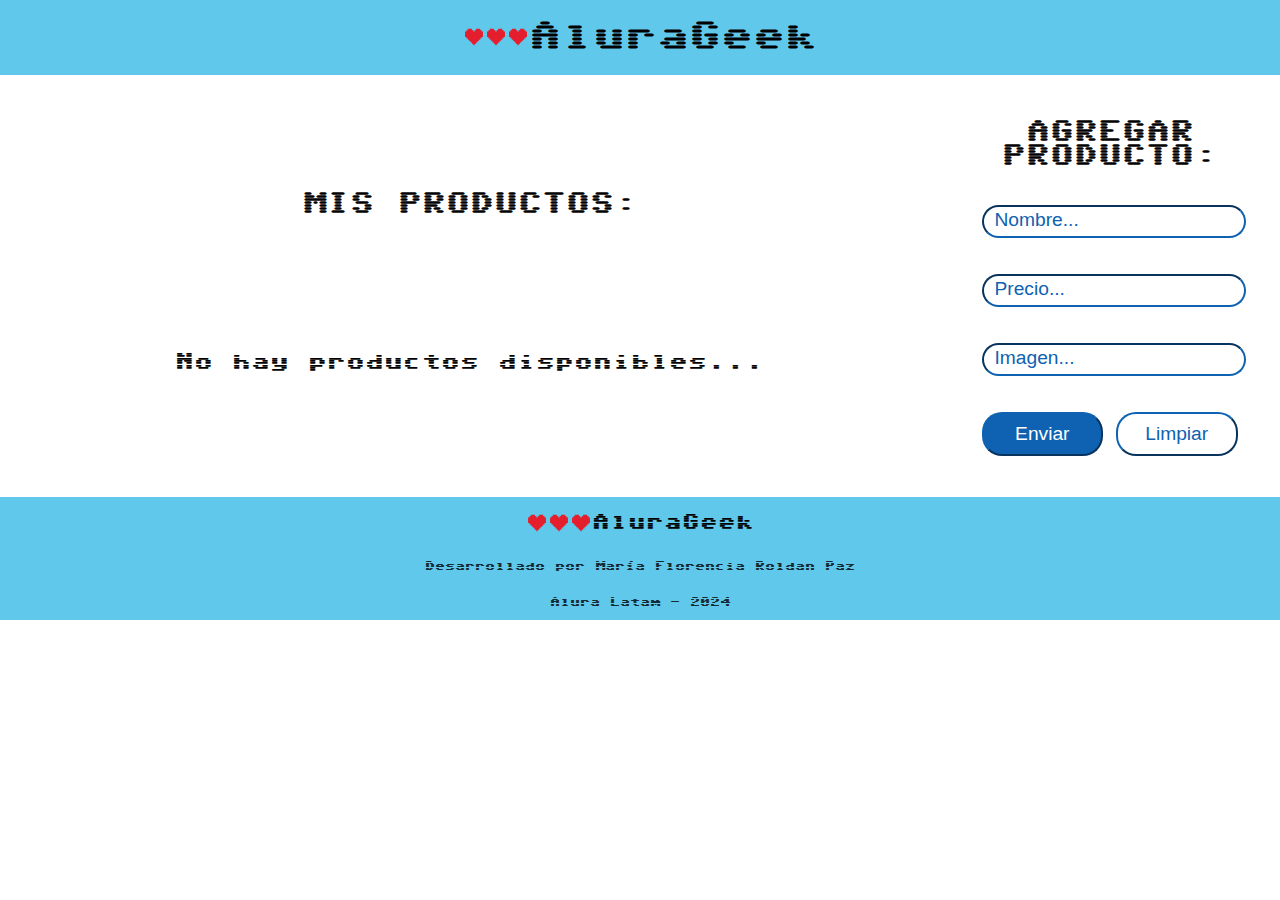
<file: index.html>
<!DOCTYPE html>
<html lang="es">

    <head>
        <meta charset="UTF-8">
        <meta http-equiv="X-UA-Compatible" content="IE=edge">
        <meta name="viewport" content="width=device-width, initial-scale=1.0">
        <!-- Referencia de la hoja de estilo de Css -->
        <link rel="stylesheet" href="style.css">
        <link rel="preconnect" href="https://fonts.googleapis.com">
        <link rel="preconnect" href="https://fonts.gstatic.com" crossorigin>
        <!-- Fuente del Proyecto Sixtyfour -->
        <link href="https://fonts.googleapis.com/css2?family=Sixtyfour&display=swap" rel="stylesheet">
        <title> AluraGeek</title>
    </head>

    <body>
        <header class="header">
            <img src="img/icons8-corazones-22.png" class="header_img" alt="Corazón"><img src="img/icons8-corazones-22.png" class="header_img" alt="Corazón"><img src="img/icons8-corazones-22.png" class="header_img" alt="Corazón"><!--/<a target="_blank" href="https://icons8.com/icon/pWxEvv81GRVE/corazones">Corazones</a> icono de <a target="_blank" href="https://icons8.com">Icons8</a>-->
            <h1 class="header_title">AluraGeek</h1>
        </header>

        <main class="productos_principal">
            <fieldset class="form">
                <legend class="form_titulo"> AGREGAR PRODUCTO:</legend>
                <form data-form class="form_start">
                    <input data-nombre class="form_input" id= "nombreProducto" type="text" name="nombre" placeholder="Nombre..." required>
                    <input data-precio class="form_input" id= "precioProducto" type="number" name="precio" placeholder="Precio..." required>
                    <input data-imagen class="form_input" id="imagenProducto" type="text" name="imagen" placeholder="Imagen..." required>
                    <div class="form_boton">
                        <button type="submit" class="form_boton_submit">Enviar</button>
                        <button type="reset" class="form_boton_limpiar">Limpiar</button>
                    </div>
                    
                </form>  
            </fieldset>
            
            <section class="productos">
                
                <h2 class="producto_titulo"> MIS PRODUCTOS:</h2>

                <div data-productos class="productos_division">
                    
                    <h3 data-error>No hay productos disponibles...</h3>

                </div>
                
            </section>
    
        </main>
        
        <footer class="footer">
                <div class="footer_titulo">
                    <img src="img/icons8-corazones-22.png" class="header_img" alt="Corazón"><img src="img/icons8-corazones-22.png" class="header_img" alt="Corazón"><img src="img/icons8-corazones-22.png" class="header_img" alt="Corazón"><!--/<a target="_blank" href="https://icons8.com/icon/pWxEvv81GRVE/corazones">Corazones</a> icono de <a target="_blank" href="https://icons8.com">Icons8</a>-->
                    <h3 class="header_title">AluraGeek</h3>
                </div>
                
                <p>Desarrollado por María Florencia Roldan Paz</p>
                <p>Alura Latam - 2024</p>
        </footer>
        <script type="module" src="./js/Controllers/main.js"></script>
    </body>
</html>
</file>
<file: style.css>
:root{
    --color-primario: rgb(96, 200, 235);
    --color-secundario: rgb(14, 98, 177);
    --color-blanco: white;
    --altura-header: 80px;
    --padding-left-right: 2rem;
    --ancho-maximo: 1200px;
}

body {
    box-sizing: border-box;
    background-color: var(--color-blanco);
    font-family: 'Sixtyfour';
    margin: 0;
    padding: 0;
    line-height: 1;
}

ol, ul,li {
    list-style: none;
}

.header{
    display: flex;
    justify-content: center;
    align-items: center;
    background: var(--color-primario);
    width: 100vw;
}

.form{
    display: flex;
    flex-flow: column nowrap;
    justify-content: center;
    align-items: center;
    margin-top: 5vh;
    border: none;
}

.form_titulo{
    text-align: center;
    text-wrap: wrap;
    font-size: 24px;
    font-weight: bold;
}

.form_start{
    display: flex;
    flex-flow: column nowrap;
    flex: 2;
    gap: 2vh;
    padding: 10%;
}

.form_input{
    width: 65vw;
    height: 3vh;
    border-color: var(--color-secundario);
    border-radius: 20px;
}

.form_input::placeholder{
    font-size: 1.2rem;
    color: var(--color-secundario);
    padding: 1vh;    
}

.form_boton{
    display: flex;
    flex-flow: row nowrap;
    justify-content: center;
    align-items: center;
    gap: 2vw;
    flex: 2; 
}

.form_boton > button{
    border-radius: 20px;
    font-size: 1.2rem;
    padding: 1vh;
}

.form_boton > button:active{
    padding: 2vh;
    font-size: 2rem;
    color: var(--color-blanco);
    background: var(--color-primario);
    transition: 0.5s;
}

.form_boton_submit{
    flex: 1;
    background: var(--color-secundario);
    border-color: var(--color-secundario);
    color: var(--color-blanco);
}

.form_boton_limpiar{
    flex: 1;
    background-color: var(--color-blanco);
    border-color: var(--color-secundario);
    color: var(--color-secundario);
}

.productos{
    display: flex;
    flex-flow: column;
    justify-content: center;
    align-items: center;
    margin-top: 5vh;
    gap: 5vw;
}

.producto_titulo{
    text-align: center;
    text-wrap: nowrap;
    font-size: 24px;
    margin-bottom: 5vh;
}

.productos_division{
    display: flex;
    flex-flow: nowrap;
    justify-content: start;
    align-items: start;
    max-height: 50vh;
    max-width: 100vw;
    margin-bottom: 5vh;
    overflow-x: scroll;
    padding: 1vh;
    gap: 5vw;
}

.card{
    background: var(--color-primario);
    border-color: var(--color-secundario);
    border-style: solid;
    border-radius: 30px;
    min-width: calc(100%/2);
    display: flex;
    flex-flow: column nowrap;
}

.card_imagen{
    height: 30vh;
    object-fit: contain;
    display: inline-flex;
    justify-self: center;
    align-self: center;
    margin-top: 1vh;
}

.card_imagen > img{
    width: 100%;
    height: 80%;
}

.card_container__info,
.card_container__value{
    display: inline-flex;
    flex-flow: column;
    align-items: center;
    text-align: center;
    text-justify: center;
    font-weight: bold;
}

.card_container__value{
    display: inline-flex;
    flex-flow: row;
    gap: 5vw;
}

.card_eliminar_precio{
    border: none;
    background-color: var(--color-primario);
}

.footer{
    display: flex;
    flex-flow: column nowrap;
    justify-content: center;
    align-items: center;
    background: var(--color-primario);
    width: 100vw;
    text-align: center;
    text-justify: center;
    font-weight: bold;
    font-size: 10px;
    line-height: 1rem;
}

.footer_titulo{
    display: flex;
    justify-content: center;
    align-items: center;
    font-size: 15px;
}

@media (min-width: 768px) {
    .productos_principal{
        display: flex;
        flex-flow: row-reverse;
        flex: 4;
    }

    .form{
        flex: 1;
        max-height: 50vh;
    }
    
    .form_start{
        width: 20vw;
        gap: 4vh;
    }
    
    .form_input{
        width: 20vw;
    }
    
    .form_boton{
        gap: 1vw;
    }
    
    .form_boton > button:hover{
        padding: 2vh;
        font-size: 2rem;
        color: var(--color-blanco);
        background: var(--color-primario);
        transition: 0.5s;
        cursor: pointer;
    }

    .productos{
        flex: 3;
        max-width: 80vw;
        flex-flow: column wrap;
    }
    
    .productos_division{
        flex-flow: row wrap;
        overflow-y: scroll;
        overflow-x: hidden;
    }
    
    .card{
        min-width: calc(100%/4);
    }
    
    .card_container__info,
    .card_container__value{
        margin-top: 1vh;
    }
    
    .card_container__value{
        margin-top: 0.4vh;
    }
    
    .card_eliminar_precio{
        cursor: pointer;
    }
}
</file>
